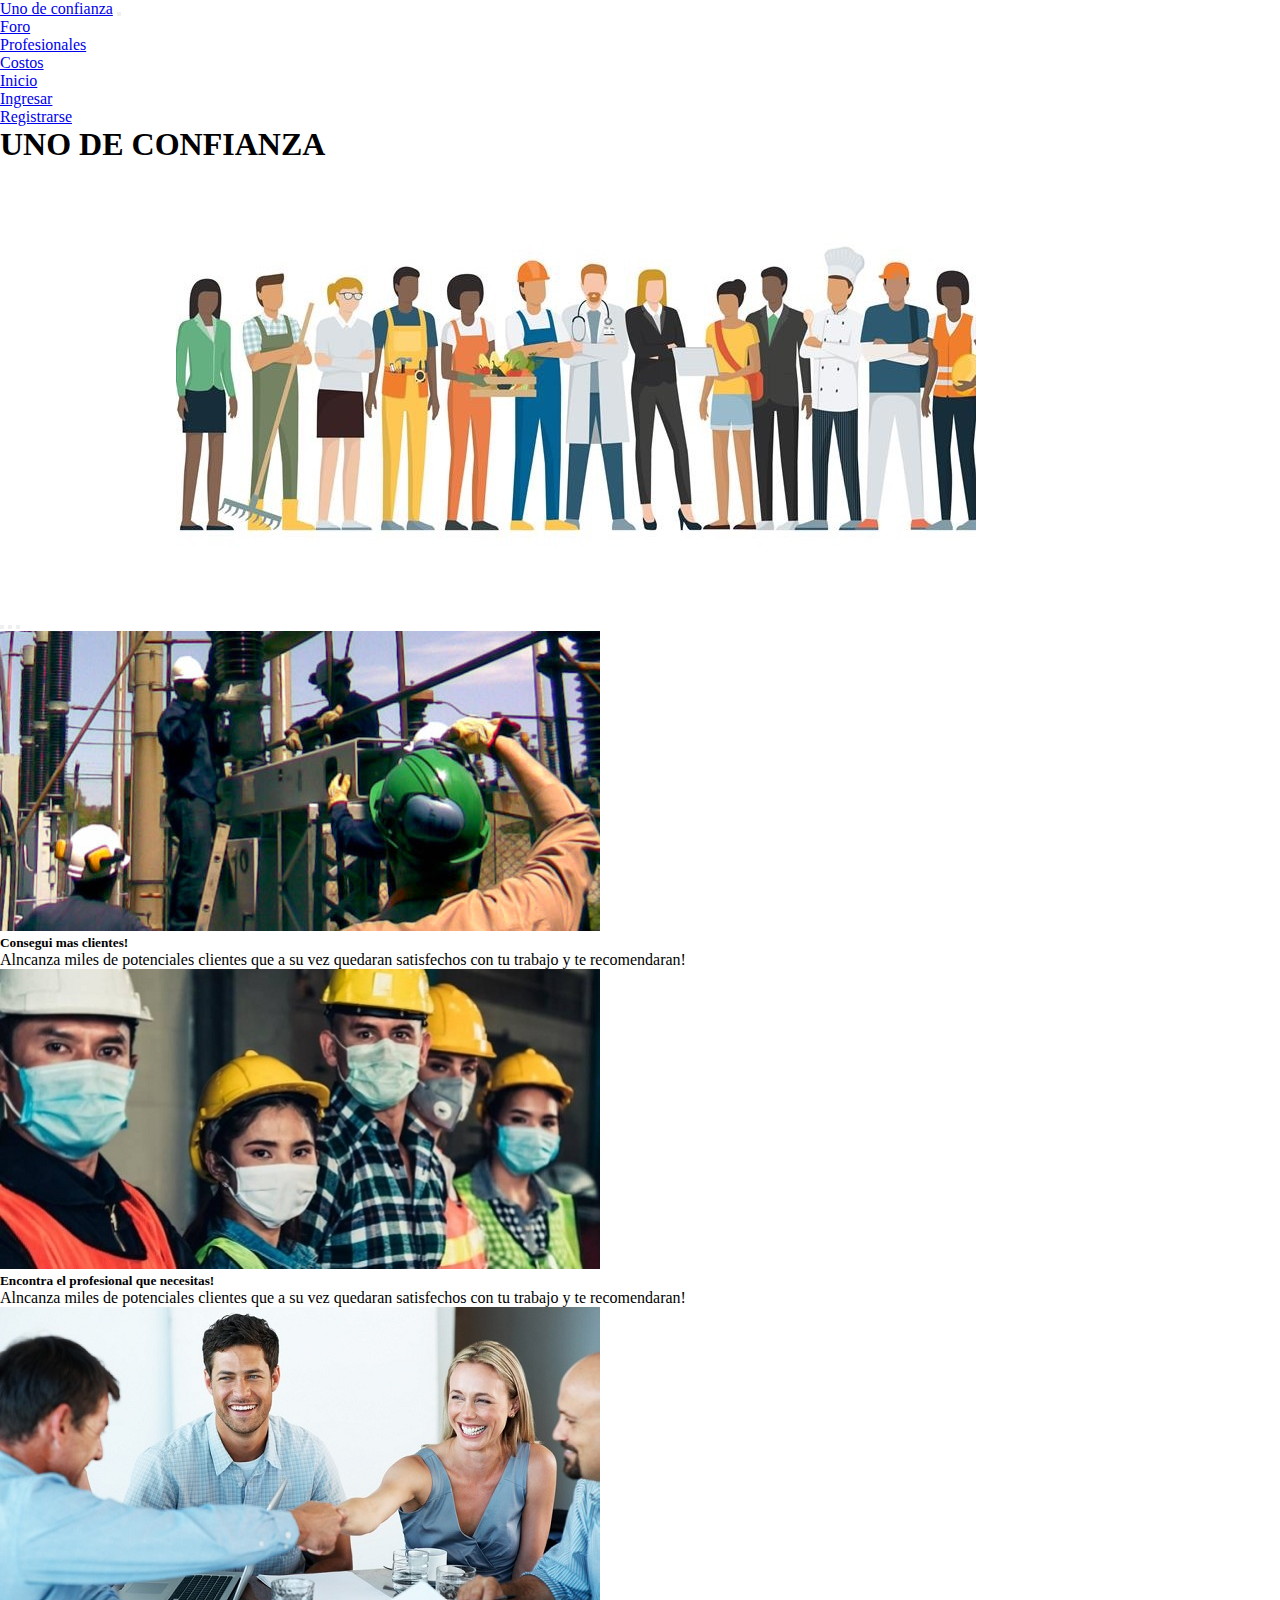
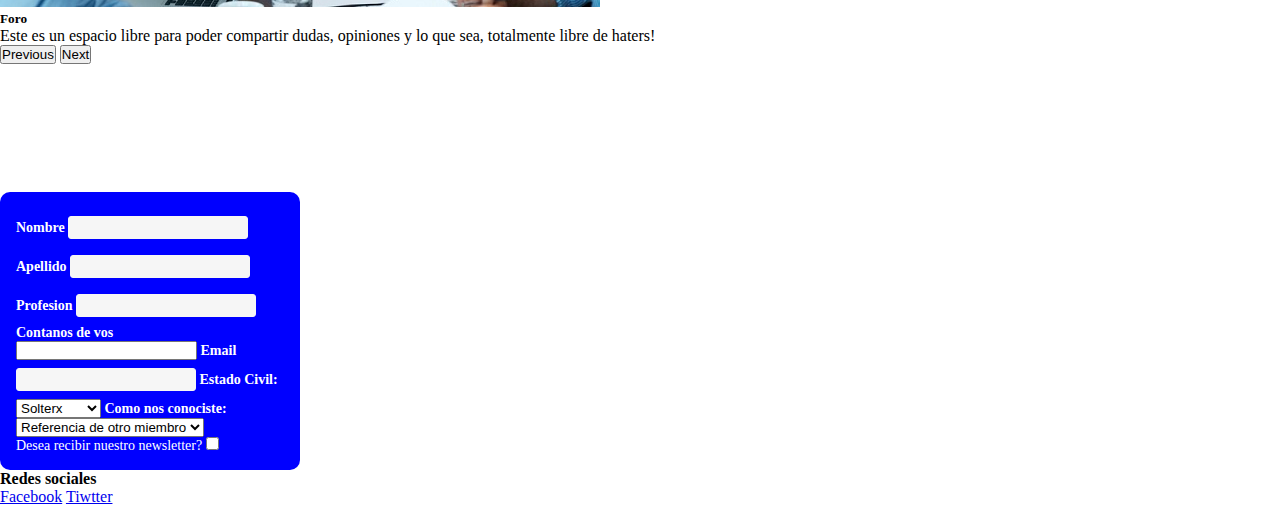
<file: index.html>
<!doctype html>
<html lang="en">
  <head>
    <!-- Required meta tags -->
    <meta charset="utf-8">
    <meta name="viewport" content="width=device-width, initial-scale=1">

    <!-- Bootstrap CSS -->
    <link href="https://cdn.jsdelivr.net/npm/bootstrap@5.1.0/dist/css/bootstrap.min.css" rel="stylesheet" integrity="sha384-KyZXEAg3QhqLMpG8r+8fhAXLRk2vvoC2f3B09zVXn8CA5QIVfZOJ3BCsw2P0p/We" crossorigin="anonymous">
  
   
    <!--CSS -->  

    <link rel="stylesheet" href="style.css">
    
    <title class="title">Uno de confianza, la pagina para encontrar al profesional que necesitas</title>

    <meta name="viewport" content="width=device-width, initial-scale=1">
    <meta name="description" content="Aqui vas a encontrar al profesional que necesitas, cerca de tu zona y con referencias comprobables para tu tranquilidad y la de tu familia">
    <meta name="keywords"  content="PLOMEROS, ALBAÑILES, MECANICOS, GASISTAS, MATRICULADOS">
  
  </head>

<body>
    <header>
    <nav class="navbar navbar-expand-xl navbar-light bg-light bg-primary.bg-gradient">
      <div class="container-fluid">
        <a class="navbar-brand" href="index.html">Uno de confianza</a>
        <button class="navbar-toggler" type="button" data-bs-toggle="collapse" data-bs-target="#navbarWithDropdown" aria-controls="navbarWithDropdown" aria-expanded="false" aria-label="Toggle navigation">
          <span class="navbar-toggler-icon"></span>
        </button>
        <div class="collapse navbar-collapse show" id="navbarWithDropdown">
          <ul class="navbar-nav">
            <li class="nav-item">
              <a class="nav-link active" aria-current="page" href="#">Foro</a>
            </li>       
            <li class="nav-item">
              <a class="nav-link" href="Profesionales.html">Profesionales</a>
            </li>
            <li class="nav-item">
              <a class="nav-link" href="costos.html">Costos</a>
            </li>
            <li class="nav-item dropdown">
              <a class="nav-link dropdown-toggle" href="inicio.html" id="navbarDropdownMenuLink" role="button" data-bs-toggle="dropdown" aria-expanded="false">
                Inicio
              </a>
              <ul class="dropdown-menu" aria-labelledby="navbarDropdownMenuLink">
                <li><a class="dropdown-item" href="ingresar.html">Ingresar</a></li>
                <li><a class="dropdown-item" href="registrarse.html">Registrarse</a></li>
              </ul>
            </li>
          
          </ul>
        </div>
      </div>
    </nav>
    </header> 

    <section class="container">
    <h1 class="display-1 text-center p-2">UNO DE CONFIANZA</h1>
  </section>

  <section class="container p-4">
    <div class="imagen-1"> <img src="imagenes/workers.jpg" alt="trabajadores"></div>
  </section>

  <section class="container">
          <div id="carouselExampleCaptions" class="carousel slide w-75 p-2" data-bs-ride="carousel">
            <div class="carousel-indicators">
              <button type="button" data-bs-target="#carouselExampleCaptions" data-bs-slide-to="0" class="active" aria-current="true" aria-label="Slide 1"></button>
              <button type="button" data-bs-target="#carouselExampleCaptions" data-bs-slide-to="1" aria-label="Slide 2"></button>
              <button type="button" data-bs-target="#carouselExampleCaptions" data-bs-slide-to="2" aria-label="Slide 3"></button>
            </div>
            <div class="carousel-inner">
              <div class="carousel-item active">
                <img src="imagenes/imagen-home-web-600x300 (1).jpg" class="d-block w-100" alt="Consegui mas clientes!">
                <div class="carousel-caption d-none d-md-block">
                  <h5>Consegui mas clientes!</h5>
                  <p>Alncanza miles de potenciales clientes que a su vez quedaran satisfechos con tu trabajo y te recomendaran!</p>
                </div>
              </div>
              <div class="carousel-item">
                <img src="imagenes/imagen-2.jpg" class="d-block w-100" alt="Encontra el profesional que necesitas!">
                <div class="carousel-caption d-none d-md-block">
                  <h5>Encontra el profesional que necesitas!</h5>
                  <p>Alncanza miles de potenciales clientes que a su vez quedaran satisfechos con tu trabajo y te recomendaran!</p>
                </div>
              </div>
              <div class="carousel-item">
                <img src="imagenes/imagen-3.jpg" class="d-block w-100" alt="Foro">
                <div class="carousel-caption d-none d-md-block">
                  <h5>Foro</h5>
                  <p>Este es un espacio libre para poder compartir dudas, opiniones y lo que sea, totalmente libre de haters!</p>
                </div>
              </div>
            </div>
            <button class="carousel-control-prev" type="button" data-bs-target="#carouselExampleCaptions" data-bs-slide="prev">
              <span class="carousel-control-prev-icon" aria-hidden="true"></span>
              <span class="visually-hidden">Previous</span>
            </button>
            <button class="carousel-control-next" type="button" data-bs-target="#carouselExampleCaptions" data-bs-slide="next">
              <span class="carousel-control-next-icon" aria-hidden="true"></span>
              <span class="visually-hidden">Next</span>
            </button>
          </div>
  </section>
    
  <aside>
	
    <form>
   <label for="nombre">Nombre</label>
   <input type="text" name="nombre">
   
   
   <label for="apellido">Apellido</label>
   <input type="text" name="Apellido">
   
 
      <label for="profesion">Profesion</label>
   <input type="text" name="Profesion">
   
 
  <label for="contanos de vos">Contanos de vos</label>
   <input type="Contanos de vos" name="Contanos de vos">
   
   
   <label for="email">Email</label>
   <input type="email" name="email">
   
   <label for="estadocivil">Estado Civil:</label>
   <select name="estadocivil">
     <option name= "S">Solterx</option>
     <option name= "C">Casadx</option>
     <option name= "D">Divorciadx</option>
     <option name= "O">Otro</option>
   </select>
 
   
     <label for="como nos conociste">Como nos conociste:</label>
   <select name="Como nos conociste">
     <option name= "R">Referencia de otro miembro</option>
     <option name= "P">Publicidad</option>
     <option name= "R">Redes sociales o internet</option>
     <option name= "O">Otro</option>
   </select> 
   
   
   <div id="terminos"> Desea recibir nuestro newsletter?
   <input type="checkbox" name="acepta" value="1"></div>
 
 </aside>
</div>

<div></div>

    <footer>
        <h4>Redes sociales</h4>
        <a href="#">Facebook</a>
        <a href="#">Tiwtter</a>
    </footer>

 

    <!-- Option 2: Separate Popper and Bootstrap JS -->
  
 <script src="https://cdn.jsdelivr.net/npm/@popperjs/core@2.9.3/dist/umd/popper.min.js" integrity="sha384-eMNCOe7tC1doHpGoWe/6oMVemdAVTMs2xqW4mwXrXsW0L84Iytr2wi5v2QjrP/xp" crossorigin="anonymous"></script>
 <script src="https://cdn.jsdelivr.net/npm/bootstrap@5.1.0/dist/js/bootstrap.min.js" integrity="sha384-cn7l7gDp0eyniUwwAZgrzD06kc/tftFf19TOAs2zVinnD/C7E91j9yyk5//jjpt/" crossorigin="anonymous"></script>

</body>
</html>
</file>
<file: style.css>
* {
    box-sizing: border-box;
    margin: 0;
    padding: 0;
    
    }

	html,body { 
		height: 100%; 
	}
	
	.global-container{
		height:100%;
		display: flex;
		align-items: center;
		justify-content: center;
		background-color: #f5f5f5;
	}
	
	form{
		padding-top: 10px;
		font-size: 14px;
		margin-top: 30px;
	}
	
	.card-title{ font-weight:300; }
	
	.btn{
		font-size: 14px;
		margin-top:20px;
	}
	
	
	.login-form{ 
		width:330px;
		margin:20px;
	}
	
	.sign-up{
		text-align:center;
		padding:20px 0 0;
	}
	
	.alert{
		margin-bottom:-30px;
		font-size: 13px;
		margin-top:20px;
	}
    
        
    
    .imagen-1 {
        display: flex;
        justify-content: center;
        width: 90%;
        transition: width 3s;
      }
    
      .imagen-1:hover {
        width: 100%;
      }

      
aside {
  margin-top: 10%;
}

form{
  
	width:300px;
	padding:16px;
	border-radius:10px;
	background-color: blue;
  color: white;  
  
}

form label{
	width:72px;
	font-weight:bold;
	
  flex: 30px;
}

form input[type="text"],
form input[type="email"]{
	width:180px;
	padding:3px 10px;
	border:1px solid #f6f6f6;
	border-radius:3px;
	background-color:#f6f6f6;
	margin:8px 0;
	
}

form input[type="submit"]{
	width:100%;
	padding:8px 16px;
	margin-top:32px;
	border:1px solid #000;
	border-radius:5px;
	display:block;
	color:#fff;
	background-color:#000;
} 

form input[type="submit"]:hover{
	cursor:pointer;
}

textarea{
	width:100%;
	height:100px;
	border:1px solid #f6f6f6;
	border-radius:3px;
	background-color:#f6f6f6;			
	margin:8px 0;
	resize:none;
	display:flex;
  margin-top: 15px;
}
</file>
